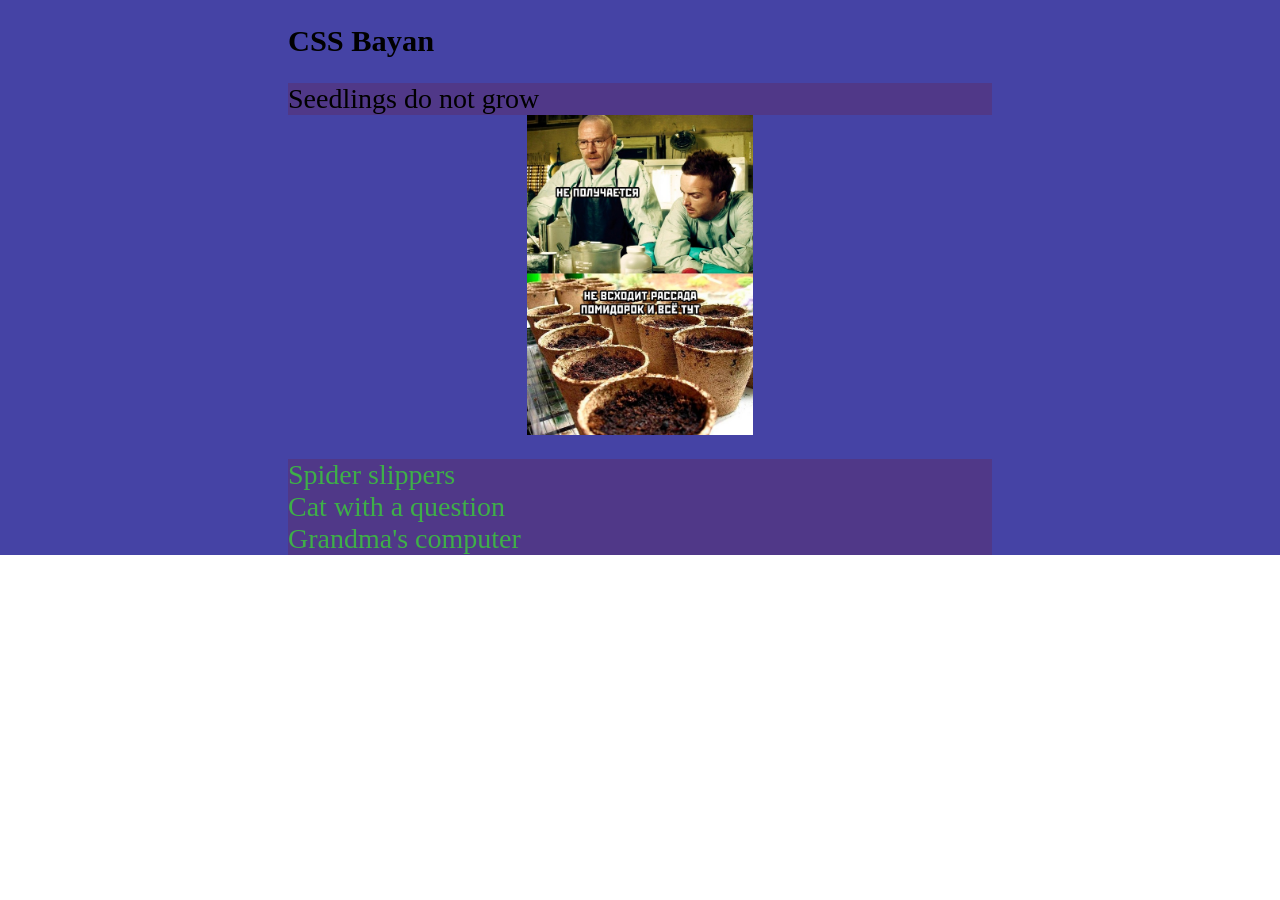
<file: CSS Bayan/index.html>
<!DOCTYPE html>
<html lang="ru">

<head>
    <meta charset="UTF-8">
    <meta http-equiv="X-UA-Compatible" content="IE=edge">
    <meta name="viewport" content="width=device-width, initial-scale=1.0">
    <link rel="stylesheet" href="./style.css">
    <title>CSS Bayan</title>
</head>
<body>
    <div class="wrapper">
        <main class="accordion">
            <div class="accordion-wrap">
                <h1 class="accordion-wrap-title">CSS Bayan</h1>
                <ul class="accordion-wrap-ul">
                    <li class="wrap-li">
                        <input class="wrap-input" type="radio" name="accord" id="accord1" checked>
                        <label class="wrap-label" for="accord1">
                            <div class="tab__item-content">
                                <p>Seedlings do not grow</p>
                                <span>+</span>
                            </div>
                            <img class="tab__img" src="./img/1678414560.jpg" alt="mem">
                        </label>
                    </li>
                    <li class="wrap-li">
                        <input class="wrap-input" type="radio" name="accord" id="accord2" >
                        <label class="wrap-label" for="accord2">
                            <div class="tab__item-content">
                                <p>Spider slippers</p>
                                <span>+</span>
                            </div>
                            <img class="tab__img" src="./img/1678428960.jpg" alt="mem">
                        </label>
                    </li>
                    <li class="wrap-li">
                        <input class="wrap-input" type="radio" name="accord" id="accord3" >
                        <label class="wrap-label" for="accord3">
                            <div class="tab__item-content">
                                <p>Cat with a question</p>
                                <span>+</span>
                            </div>
                            <img class="tab__img" src="./img/1678435860.jpg" alt="mem">
                        </label>
                    </li>
                    <li class="wrap-li">
                        <input class="wrap-input" type="radio" name="accord" id="accord4" >
                        <label class="wrap-label" for="accord4">
                            <div class="tab__item-content">
                                <p>Grandma's computer</p>
                                <span>+</span>
                            </div>
                            <img class="tab__img" src="./img/1678440900.jpg" alt="mem">
                        </label>
                    </li>                   
                </ul>

            </div>
        </main>        
    </div>
</body>

</html>
</file>
<file: CSS Bayan/style.css>
* {
    margin: 0;
    padding: 0;
    border: 0;
}



.wrapper {
    display: flex;
    flex-direction: column;
    background: #4543a5;
}

.accordion-wrap {
    max-width: 50vw;
    margin: 0 auto;
}

.wrap-li{
    list-style-type: none;
}

.accordion__tabs:hover p {
    color: #0e0000;
    transition: all 0.3s;
}

.wrap-label {
    font-size: 1.75em;
    color: #3eb147fb;
}

span {
    opacity: 0;   
    font-weight: 900;
    color: #000000;
}
.tab__img {
    display: block;
}

.tab__item-content {
    display: flex;
    justify-content: space-between;
    align-items: center;    
    background: #503888;
    text-align: center;
    
}

.wrap-input{
    display: none;
}

.wrap-label:hover {
    color: #090909;
    cursor: auto;
}

.wrap-input + .wrap-label > img {
    max-height: 0;
    border: 0;
}
.wrap-input:checked + .wrap-label > img {
    display: block;
    max-height: 20rem;
    margin: 0 auto;
    margin-bottom: 1.5rem; 
}

.wrap-li:hover .tab__img {
    max-height: 20rem;
    margin: 0 auto;
    margin-bottom: 1.5rem;
}

.wrap-input:checked + .wrap-label p {
    color: #000000;
}

.wrap-input:hover + .wrap-label span {
    opacity: 1;
    transform: rotate(135deg);
    transition: all 0.5s;
}

.accordion-wrap-ul:hover .wrap-label span {
    opacity: 1;   
}

@media screen and (min-width: 320px) {
    .accordion-wrap {
        max-width: 80vw;
        padding: 0 1.25rem;
    }
    .accordion-wrap-title {
        font-size: 1.25em;
        padding: 1.2rem 0;
    }
}

@media only screen and (min-width: 820px) {
    .accordion-wrap {
        max-width: 60vw;
        padding: 0 1.5rem;
    }
    .accordion-wrap-title {
        font-size: 1.9em;
        padding: 1.5rem 0;
    }
 
}

@media only screen and (max-width: 1920px) {
    .accordion-wrap {
        max-width: 55vw;
    }
    .accordion__title {
        font-size: 2em;
        padding: 2rem 0 1.5rem;
    }
}
</file>
